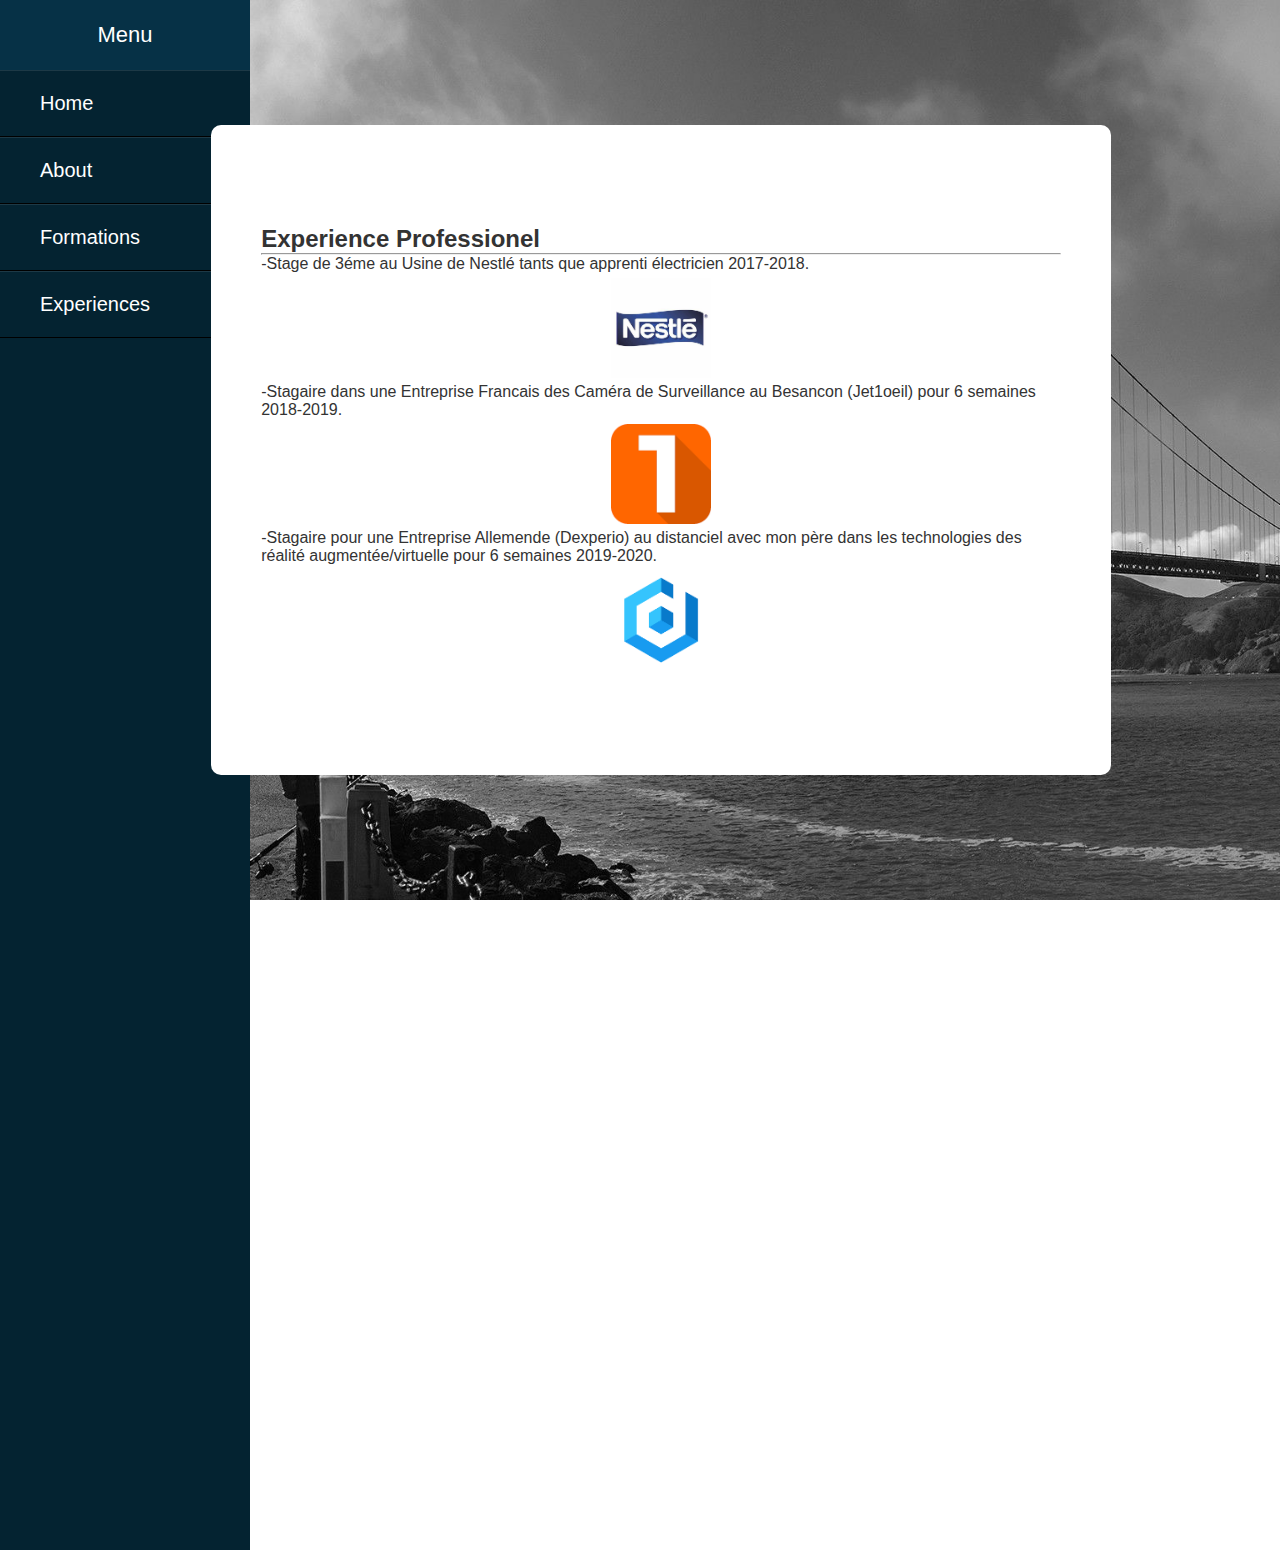
<file: experience.html>
<!DOCTYPE html>
<html lang="fr" dir="ltr">
<head>
    <meta charset="utf-8">
    <title>Nicolas Rabergeau's Website</title>
    <link rel="stylesheet" href="styles/menu.css">
    <link rel="stylesheet" href="styles/experience.css">
    <link rel="stylesheet" href="https://cdnjs.cloudflare.com/ajax/libs/font-awesome/5.15.3/css/all.min.css">
</head>
<body>
<input type="checkbox" id="check">
<label for="check">
    <i class="fas fa-bars" id="btn"></i>
    <i class="fas fa-times" id="cancel"></i>
</label>
<div class="sidebar">
    <header>Menu</header>
    <ul>
        <li><a href="index.html">Home</a></li>
        <li><a href="about.html">About</a></li>
        <li><a href="formations.html">Formations</a></li>
        <li><a href="experience.html">Experiences</a></li>
    </ul>
</div>
<div class="timeline">
            <h2>Experience Professionel</h2>
            <hr>
    <ul>
        <li>-Stage de 3éme au Usine de Nestlé tants que apprenti électricien 2017-2018. <img
                src="images/nestle.png" alt="nestle"></li>
        <li>-Stagaire dans une Entreprise Francais des Caméra de Surveillance au Besancon (Jet1oeil) pour 6
            semaines 2018-2019.<img src="images/jet1oeil.png" alt="jet1oeil"></li>
        <li>-Stagaire pour une Entreprise Allemende (Dexperio) au distanciel avec mon père dans les
            technologies des réalité augmentée/virtuelle pour 6 semaines 2019-2020.<img src="images/dexperio.png" alt="dexperio"></li>
    </ul>
</div>
</body>
</html>
</file>
<file: styles/menu.css>
@import url('https://fonts.googleapis.com/css?family=Roboto:300,400,400i,500');
*{
    padding: 0;
    margin: 0;
    list-style: none;
    text-decoration: none;
}
body {
    display: flex;
    align-items: center;
    justify-content: center;
    min-height: 100vh;
    width: 100vw;
    margin: 0;
    padding: 12vh 100px;
    font-family: 'Source Sans Pro', arial, sans-serif;
    font-weight: 300;
    color: #333;
    box-sizing: border-box;
    background-image: url('../images/background.jpg');
    background-repeat: no-repeat;
    background-attachment: fixed;
    background-size: cover;
}
.timeline {
    width:100%;
    max-width:800px;
    background:#fff;
    padding: 100px 50px;
    position: relative;
    border-radius: 10px;
}
.sidebar {
    position: absolute;
    left: 0;
    width: 250px;
    height: 100%;
    max-height: 1550px;
    min-height: 1550px;
    background: #042331;
    transition: all .5s ease;
    top: 0;
}
.sidebar header {
    font-size: 22px;
    color: white;
    line-height: 70px;
    text-align: center;
    background: #063146;
    user-select: none;
}
.sidebar ul a{
    display: block;
    height: 100%;
    width: 100%;
    line-height: 65px;
    font-size: 20px;
    color: white;
    padding-left: 40px;
    box-sizing: border-box;
    border-bottom: 1px solid black;
    border-top: 1px solid rgba(255,255,255,.1);
    transition: .4s;
}
.sidebar ul li:hover a{
    padding-left: 50px;
}
.sidebar ul a i{
    margin-right: 16px;
}
</file>
<file: styles/experience.css>
img {
    width:100px;
    height:100px;
    padding: 5px;
    display: block;
    margin-left: auto;
    margin-right: auto;
}
</file>
